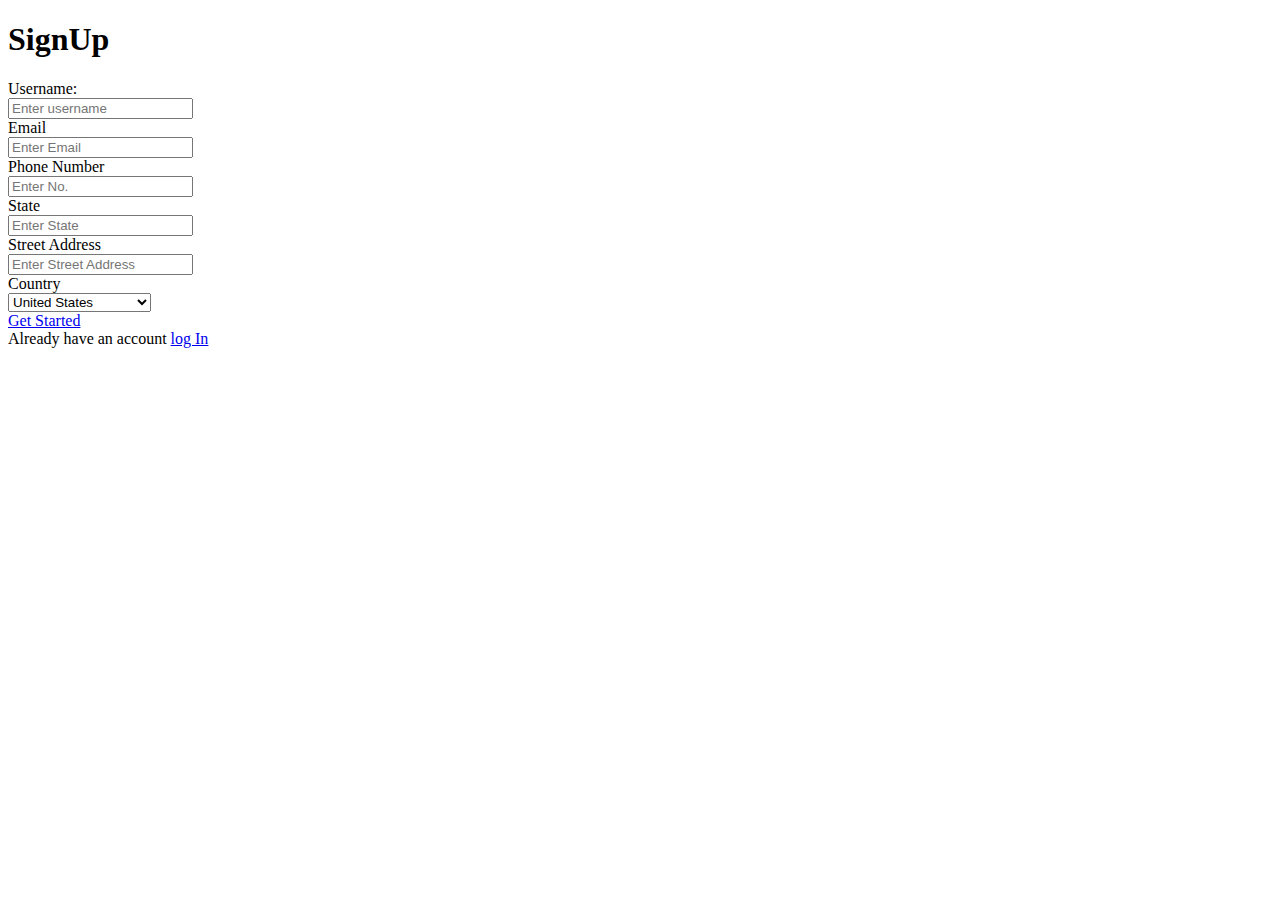
<file: index.html>
<!DOCTYPE html>
<html lang="en">
    <head>
        <meta charset="UTF-8">
        <meta name="viewport" content="width=device-width, initial-scale=1.0">
        <title>SignUp</title>
    </head>

    <body>
        <h1>SignUp</h1>
        <div>
            <form>
                <label for="username">Username:</label> <br>
                <input type="text" name="username" placeholder="Enter username" required> <br>

                <label for="Email">Email</label> <br>
                <input placeholder="Enter Email" type="text" name="email">  <br>
                

                <label for="Phone Number">Phone Number</label> <br>
                <input placeholder="Enter No." type="text" name="Phone Number"> <br>

                <label for="State">State</label> <br>
                <input name="State" placeholder="Enter State" type="text"> <br>

                <label for="street address">Street Address</label> <br>
                <input name="street address" placeholder="Enter Street Address" type="text"> <br>

                <label for="country">Country</label> <br>
                <select>
                    <option value="United States">United States</option>
                    <option value="United Kingdom">United Kingdom</option>
                    <option value="Canada">Canada</option>
                    <option value="Austrailia">Austrailia</option>
                    <option value="Nigeria">Nigeria</option>
                    <option value="South Africa">South Africa</option>
                    <option value="kenya">Kenya</option>
                    <option value="Germany">Germany</option>
                    <option value="France">France</option>
                    <option value="Italy">Italy</option>
                    <option value="Spain">Spain</option>
                    <option value="Netherland">Netherland</option>
                    <option value="Sweden">Sweden</option>
                    <option value="Norway">Norway</option>
                    <option value="Denmark">Denmark</option>
                    <option value="China">China</option>
                    <option value="Japan">Japan</option>
                    <option value="South Korea">South Korea</option>
                    <option value="singapore">Singapore</option>
                    <option value="United Arab Emirates">United Arab Emirate</option>
                    <option value="Saudi Arabia">Saudi Arabia</option>
                    <option value="Brazil">Brazil</option>
                    <option value="Argentina">Argentina</option>
                    <option value="mexico">Mexico</option>
                    <option value="egypt">Egypt</option>
                    <option value="ghana">Ghana</option>
                    <option value="turkey">Turkey</option>
                    <option value="russia">Russia</option>
                    <option value="pakistan">Pakistan</option>
                    
                </select>
            </form>
        </div>
        <a href="home-page.html">Get Started</a>
            
        <footer>
            Already have an account <a href="login.html">log In</a>
        </footer>
    </body>
</html>
</file>
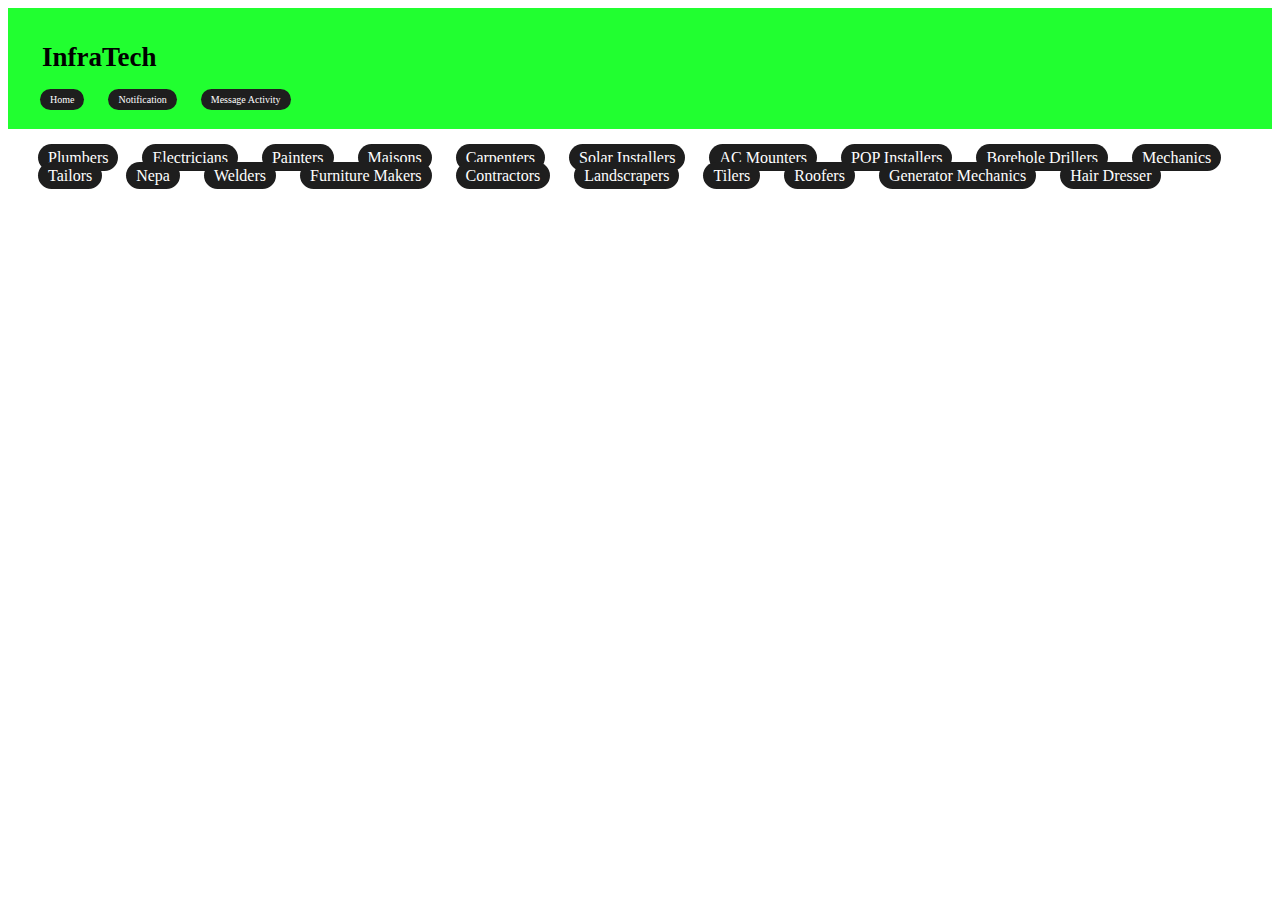
<file: home-page.html>
<!DOCTYPE html>
<html lang="en">
    <head>
        <meta charset="UTF-8">
        <meta name="viewport" content="width=device-width, initial-scale=1.0">
        <title>Home Page</title>

        <link href="style.css" rel="stylesheet">

    </head>

    <body>
        <header>

            <h1>InfraTech</h1>

            <nav>
                <p><a href="home-page.html">Home</a> <a href="#">Notification</a> <a href="#">Message Activity</a></p>
            </nav>
        </header>

        <main>
            <a href="#">Plumbers</a>
            <a href="#">Electricians</a>
            <a href="#">Painters</a>
            <a href="#">Maisons</a>
            <a href="#">Carpenters</a>
            <a href="#">Solar Installers</a>
            <a href="#">AC Mounters</a>
            <a href="#">POP Installers</a>
            <a href="#">Borehole Drillers</a>
            <a href="#">Mechanics</a>
            <a href="#">Tailors</a>
            <a href="#">Nepa</a>
            <a href="#">Welders</a>
            <a href="#">Furniture Makers</a>
            <a href="#">Contractors</a>
            <a href="#">Landscrapers</a>
            <a href="#">Tilers</a>
            <a href="#">Roofers</a>
            <a href="#">Generator Mechanics</a>
            <a href="#">Hair Dresser</a>

        </main>
    </body>
</html>
</file>
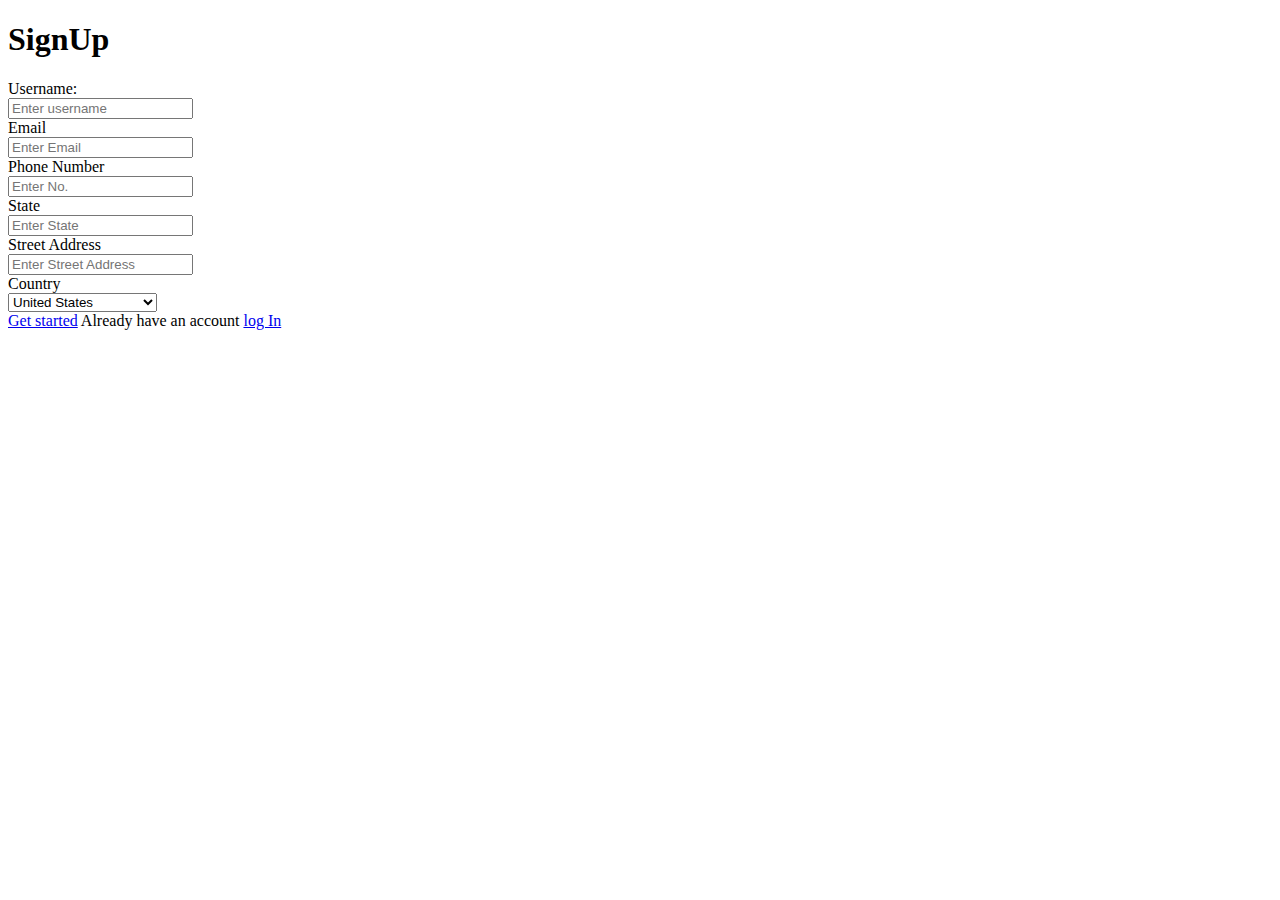
<file: signup.html>
<!DOCTYPE html>
<html lang="en">
    <head>
        <meta charset="UTF-8">
        <meta name="viewport" content="width=device-width, initial-scale=1.0">
        <title>SignUp</title>
    </head>

    <body>
        <h1>SignUp</h1>
        <div>
            <form>
                <label for="username">Username:</label> <br>
                <input type="text" name="username" placeholder="Enter username" required> <br>

                <label for="Email">Email</label> <br>
                <input placeholder="Enter Email" type="text" name="email">  <br>
                

                <label for="Phone Number">Phone Number</label> <br>
                <input placeholder="Enter No." type="text" name="Phone Number"> <br>

                <label for="State">State</label> <br>
                <input name="State" placeholder="Enter State" type="text"> <br>

                <label for="street address">Street Address</label> <br>
                <input name="street address" placeholder="Enter Street Address" type="text"> <br>

                <label for="country">Country</label> <br>
                <select>
                    <option value="United States">United States</option>
                    <option value="United Kingdom">United Kingdom</option>
                    <option value="Canada">Canada</option>
                    <option value="Austrailia">Austrailia</option>
                    <option value="Nigeria">Nigeria</option>
                    <option value="South Africa">South Africa</option>
                    <option value="kenya">Kenya</option>
                    <option value="Germany">Germany</option>
                    <option value="France">France</option>
                    <option value="Italy">Italy</option>
                    <option value="Spain">Spain</option>
                    <option value="Netherland">Netherland</option>
                    <option value="Sweden">Sweden</option>
                    <option value="Norway">Norway</option>
                    <option value="Denmark">Denmark</option>
                    <option value="China">China</option>
                    <option value="Japan"></option>Japan</option>
                    <option value="South Korea">South Korea</option>
                    <option value="Singapore">Singapore</option>
                    <option value="United Arab Emirates">United Arab Emirates</option>
                    <option value="Saudi Arabia">Saudi Arabia</option>
                    <option value="Brazil">Brazil</option>
                    <option value="Argentina">Argentina</option>
                    <option value="Mexico">Mexico</option>
                    <option value="Egypt">Egypt</option>
                    <option value="Ghana">Ghana</option>
                    <option value="Turkey">Turkey</option>
                    <option value="Russia">Russia</option>
                    <option value="Pakistan">Pakistan</option>
                </select>
            </form>
        </div>
            
        <footer>
            <a href="home-page.html">Get started</a>
            Already have an account <a href="login.html">log In</a>
        </footer>
    </body>
</html>
</file>
<file: style.css>
header {
    background-color: #21FF30;
    padding: 20px;
    width: 100%vw;
}

footer {
    justify-content: center;
    float: right;
}

footer a {
    background-color: #21FF30;
    border-radius: 20px;
    margin: 10px;
    padding: 10px 20px;
    font-size: 16px;
}

main {
    margin: 0 auto right;
    padding: 20px;
    text-align: left;
}

a {
    background-color: #1E1E1E;
    color: white;
    border-radius: 50px;
    padding: 5px 10px;
    margin: 10px;/*space around each a*/
    width: 355px;
    height: 80px;
    text-decoration: none;
}

h1 {
    font-size: 27px;
}

article {
    margin: 0;
    text-align: left;
}

h3 {
    margin: 0;
    text-align: left;
}


header h1 {
    margin: 10px;
    font-size: 27px;
    width: fit-content;
    padding: 4px;
}

header nav a {
    font-size: 10px;
    max-width: fit-content;
    text-align: center;
}

header nav {
    display: flex;
    flex-direction: row;
    gap: 20px;
    display: block;
    margin: 0 auto;
}

section a {
    background-color: #1E1E1E;
    padding: 4px;
    font-style: regular;
    width: fit-content;
    font-size: 10px;
    border-radius: 5px;
    margin-left: 10px;
}

section {
    margin-left: 650px;
    justify-content: center;
    margin: 10px 0px 0px 0px;
    background-color: none;
    float: right;
    background-color: #21FF30;
}

section {
    background-color: #21FF30;
}

h1 {
    background-color: #21FF30;
}

.head {
    background-color: #21FF30;
    height: 70px;
}

main div a {
    background-color: #1E1E1E;
    padding: 10px 20px;
    color: white;
    font-size: 30px;
    margin-bottom: 1px solid black;
    diplay: block;
    text-align: center;
}

main div {
    display: flex;
    flex-direction: column;
    max-width: 50px;
    margin: 0 auto;
    gap: 20px;
    justify-content: center;
}

h3 {
    font-size: 20px;
    margin: 10px;
    color: #21FF30;
}

h2 {
    color: #21FF30;
}

p {
    padding: 2px;
    margin: 0;
}

form {
    margin: 0 auto;
    padding: 20px;
    text-align: left;
    margin: 30px;
    justify-content: center;
    background-color:black;
    color: white;
    border-radius: 5px;
}

input {
 background-color: white;
    border-radius: 20px;
    padding: 10px;
    margin: 15px;   
}

select {
    background-color: white;
    border-radius: 20px;
    padding: 10px;
    margin: 15px;
}


footer div {
    margin: 0 auto;
    padding: 20px;
    text-align: center;
    justify-content: center;
    margin: 20px;
}

body section form input {
    border-radius: 20px;
    background-color: #21FF30;
}

.title {
    background-color: none;
    color: #21FF30;
    margin: 20px;
}
</file>
